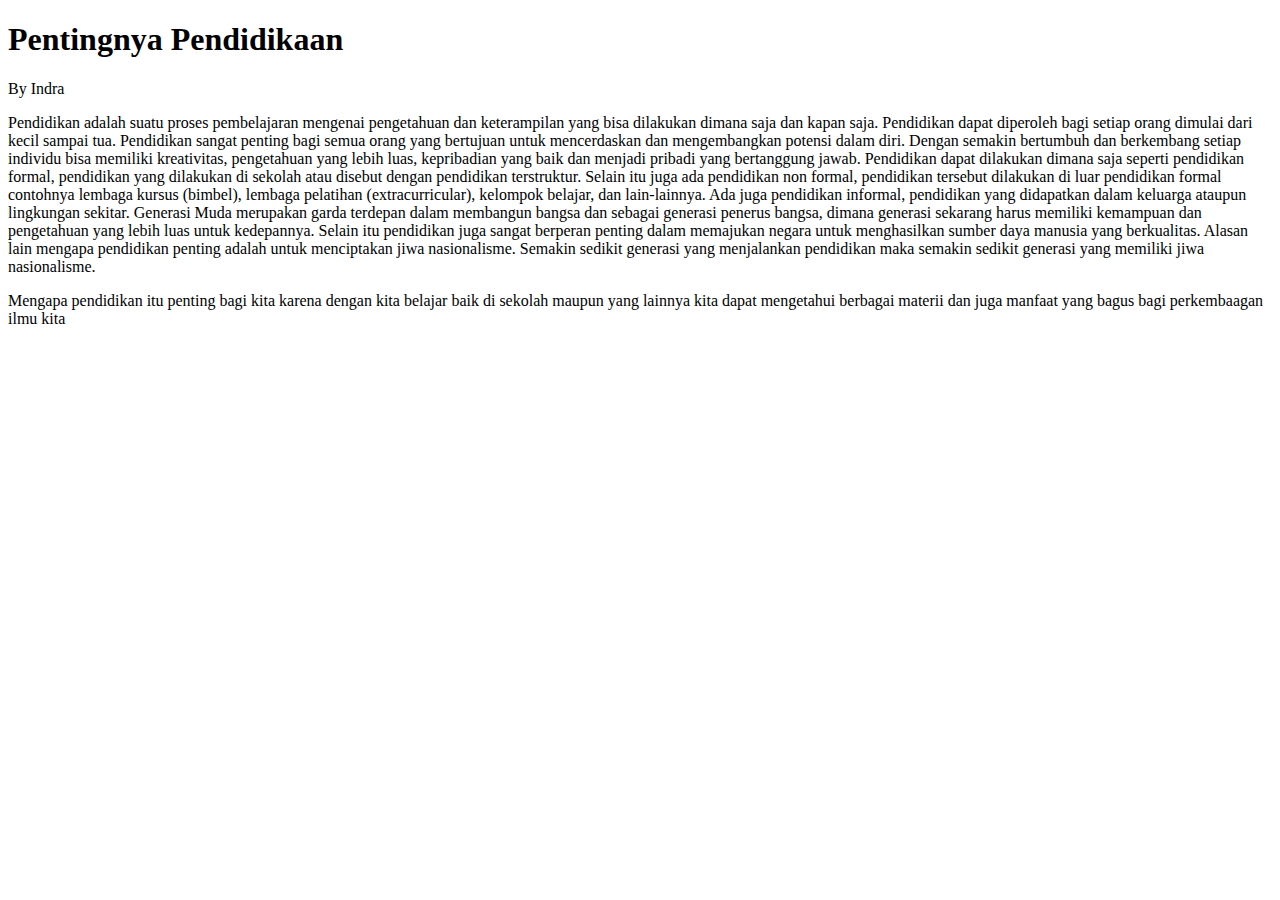
<file: ARTIKEL.html>
<!DOCTYPE html>
<html>
<head>
    <meta charset="utf-8">
    <meta name="viewport" content="width=device-width, initial-scale=1">
    <title>Artkel Indra</title>
</head>
<body>
    <h1>Pentingnya Pendidikaan</h1>
    <p>By Indra</p>
    <p>
        Pendidikan adalah suatu proses pembelajaran mengenai pengetahuan dan keterampilan yang bisa dilakukan dimana saja dan kapan saja. Pendidikan dapat diperoleh bagi setiap orang dimulai dari kecil sampai tua. Pendidikan sangat penting bagi semua orang yang bertujuan untuk mencerdaskan dan mengembangkan potensi dalam diri. Dengan semakin bertumbuh dan berkembang setiap individu bisa memiliki kreativitas, pengetahuan yang lebih luas, kepribadian yang baik dan menjadi pribadi yang bertanggung jawab.

Pendidikan dapat dilakukan dimana saja seperti pendidikan formal, pendidikan yang dilakukan di sekolah atau disebut dengan pendidikan terstruktur. Selain itu juga ada pendidikan non formal, pendidikan tersebut dilakukan di luar pendidikan formal contohnya lembaga kursus (bimbel), lembaga pelatihan (extracurricular), kelompok belajar, dan lain-lainnya. Ada juga pendidikan informal, pendidikan yang didapatkan dalam keluarga ataupun lingkungan sekitar.

Generasi Muda merupakan garda terdepan dalam membangun bangsa dan sebagai generasi penerus bangsa, dimana generasi sekarang harus memiliki kemampuan dan pengetahuan yang lebih luas untuk kedepannya. Selain itu pendidikan juga sangat berperan penting dalam memajukan negara untuk menghasilkan sumber daya manusia yang berkualitas. Alasan lain mengapa pendidikan penting adalah untuk menciptakan jiwa nasionalisme. Semakin sedikit generasi yang menjalankan pendidikan maka semakin sedikit generasi yang memiliki jiwa nasionalisme.
    </p>
    <p>
        Mengapa pendidikan itu penting bagi kita karena dengan kita belajar baik di sekolah maupun yang lainnya kita dapat mengetahui berbagai materii dan juga manfaat yang bagus bagi perkembaagan ilmu kita
    </p>
</body>
</html>
</file>
